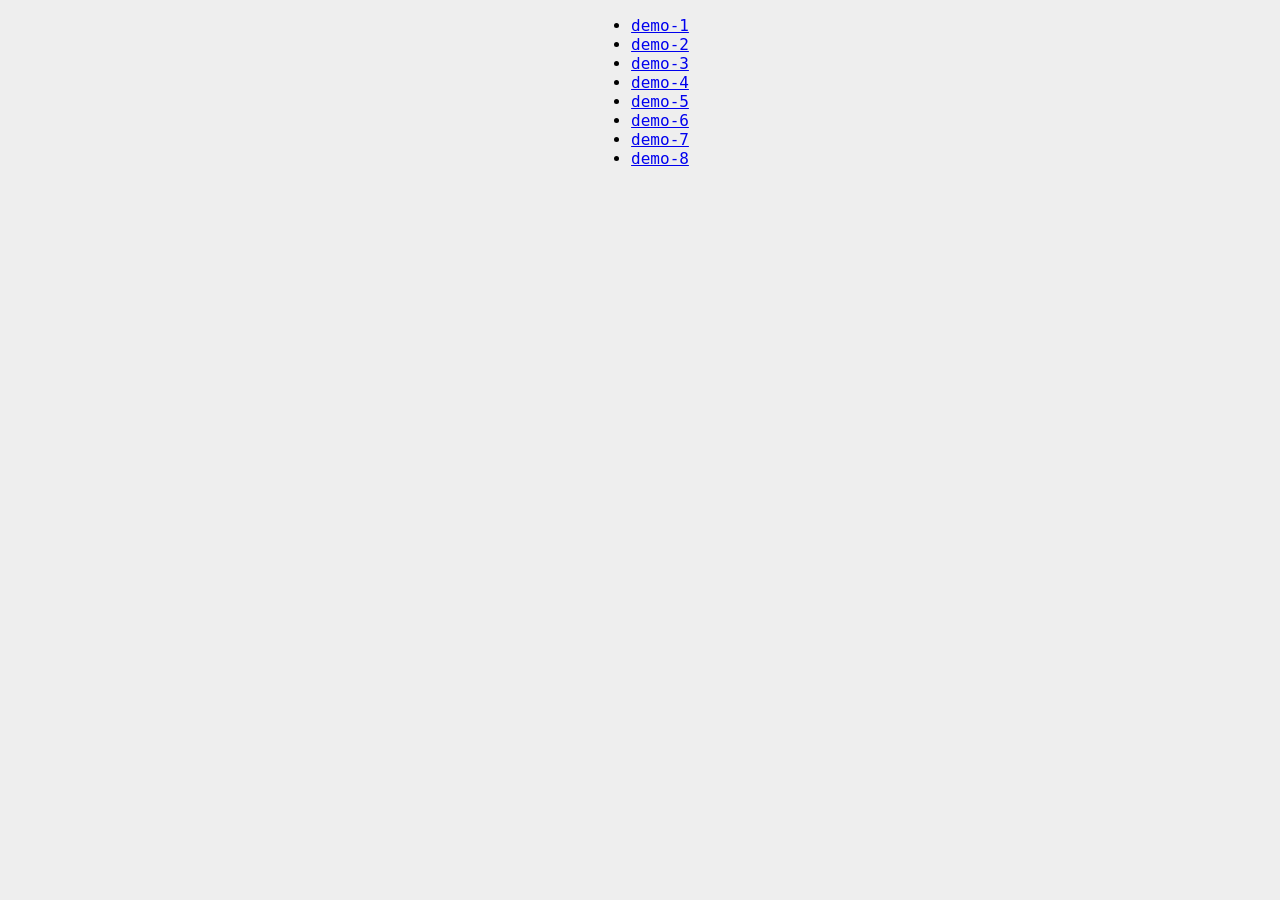
<file: index.html>
<!DOCTYPE html>
<html lang="en">
  <head>
    <meta charset="UTF-8" />
    <meta http-equiv="X-UA-Compatible" content="IE=edge" />
    <meta name="viewport" content="width=device-width, initial-scale=1.0" />
    <title>Digital Demo</title>
    <link rel="stylesheet" href="./style.css" />
  </head>
  <body>
    <div id="list">
      <ul>
        <li>
          <a href="/demo-1/index.html">demo-1</a>
        </li>
        <li>
          <a href="/demo-2/index.html">demo-2</a>
        </li>
        <li>
          <a href="/demo-3/index.html">demo-3</a>
        </li>
        <li>
          <a href="/demo-4/index.html">demo-4</a>
        </li>
        <li>
          <a href="/demo-5/index.html">demo-5</a>
        </li>
        <li>
          <a href="/demo-6/index.html">demo-6</a>
        </li>
        <li>
          <a href="/demo-7/index.html">demo-7</a>
        </li>
        <li>
          <a href="/demo-8/index.html">demo-8</a>
        </li>
      </ul>
    </div>
  </body>
</html>
</file>
<file: style.css>
body {
  font-family: Monospace;
  font-size: 12pt;
  background: #eee;
  /* color: #000; */
  padding: 0px;
  margin: 0;
  justify-content: center;
}

#list {
  margin: auto;
  width: fit-content;
}

#description {
  position: absolute;
  top: 20px;
  width: 100%;
  text-align: center;
  z-index: 100;
  display: block;
}

#sketch {
  padding-top: 160px;
  display: flex;
  justify-content: center;
}
</file>
